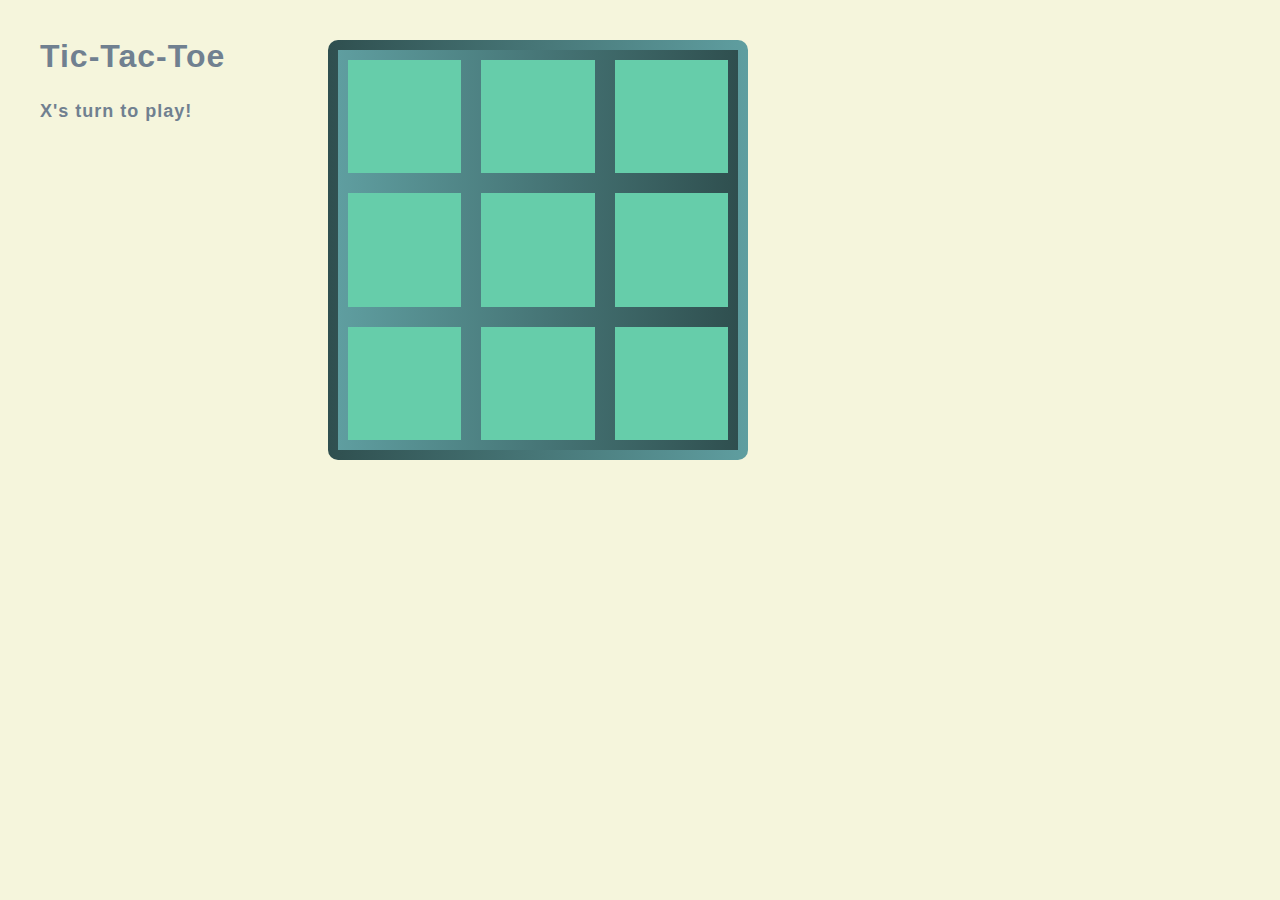
<file: index.html>
<!DOCTYPE html>
<html lang="en">
<head>
  <meta charset="UTF-8">
  <meta http-equiv="X-UA-Compatible" content="IE=edge">
  <meta name="viewport" content="width=device-width, initial-scale=1.0">
  <link rel="stylesheet" href="css/style.css">
  <title>Tic-Tac-Toe Game</title>
</head>
<body>
  <section id='info'>
    <h1>Tic-Tac-Toe</h1>
    <p class='status'>X's turn to play!</p>
    <div id='reset-button' class='button hidden'>Play Again</div>
  </section>
  <section id='boarder'>
    <section id='board'>
      <div class='cell' id='cell-0-0'></div>
      <div class='cell' id='cell-0-1'></div>
      <div class='cell' id='cell-0-2'></div>
      <div class='cell' id='cell-1-0'></div>
      <div class='cell' id='cell-1-1'></div>
      <div class='cell' id='cell-1-2'></div>
      <div class='cell' id='cell-2-0'></div>
      <div class='cell' id='cell-2-1'></div>
      <div class='cell' id='cell-2-2'></div>
    </section>
  </section>
  <script src="./js/main.js"></script>
</body>
</html>
</file>
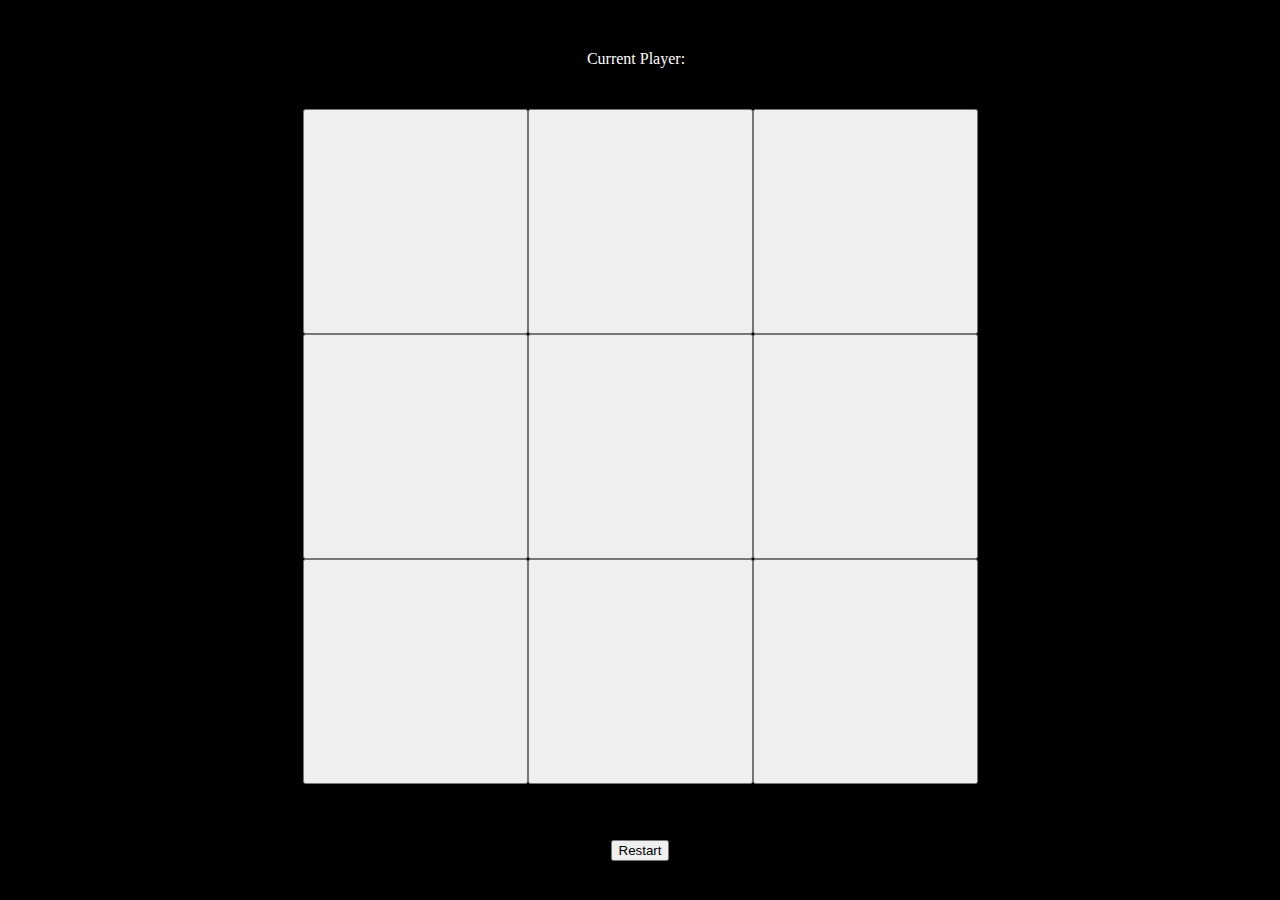
<file: main.html>
<!DOCTYPE html>
<html lang="en">
<head>
  <meta charset="UTF-8">
  <meta http-equiv="X-UA-Compatible" content="IE=edge">
  <meta name="viewport" content="width=device-width, initial-scale=1.0">
  <title>Tic Tac Toe Game</title>
  <link rel="stylesheet" href="./css/style2.css">
</head>
<body>
  <header>
    Current Player: &nbsp; <div id="current-player"></div> 
  </header>

  <section id="board">
    <button></button>
    <button></button>
    <button></button>
    <button></button>
    <button></button>
    <button></button>
    <button></button>
    <button></button>
    <button></button>
  </section>

  <footer>
    <p id="message"></p>
    <button>Restart</button>
  </footer>


  <script src="./js/main2.js"></script>
</body>
</html>
</file>
<file: css/style.css>
html, body {
  margin: 0;
  padding: 10px;
}

body {
  font-family: Ariel, sans-serif;
  display: flex;
  background: 
beige;
}

#info {
  margin: 20px;
  color: 
slategray;
  line-height: 2;
  font-size: 14;
  letter-spacing: 1px;
  font-weight: 500;
  width: 20%;
}

#boarder {
  background: linear-gradient(to left, 
cadetblue, 
darkslategray);
  border-radius: 10px;
  padding: 10px;
  margin: 20px;
  align-self: top;
  height: 400px;
}

#board {
  min-width: 400px;
  height: 400px;
  background: linear-gradient(to right, 
cadetblue, 
darkslategray);
  display: grid;
  grid-template-columns: repeat(3, 1fr);
  grid-template-rows: repeat(3, 1fr);
}

.cell {
  font-weight: 600;
  font-size: 4em;
  display: flex;
  align-items: center;
  justify-content: center;
  background: 
mediumaquamarine;
  margin: 10px;
  padding: 10px;
}

.button {
  display: inline-block;
  padding: 5px 10px;
  border: 1px solid 
#305050;
  border-radius: 5px;
  background: 
#538a8b;
  color: 
#fff;
  box-shadow: 2px 2px 
#305050;
}

.hidden {
  display: none;
}
.status {
  font-size: 18px;
  font-weight: bold;
}
.button:hover {
  position: relative;
  top: -2px;
  box-shadow: 2px 4px 
#305050;
}

h1 {
  margin-top: 0;
  line-height: 1;
}
</file>
<file: css/style2.css>
body{
  background-color: black;
  color: white;
  display: flex;
  flex-direction: column;
  height: 97.5vh;
}
body > *{
  flex: 1
}
#board{
  display: grid;
  grid-template-columns: auto auto auto;
  margin: 0 auto;
}

#board button{
  min-height:25vmin;
  width: 25vmin;
  font-size: 10rem;
}

header, footer{
  display: flex;
  flex-direction: column;
  align-items: center;
  justify-content: center;
  text-align: center;
}

#board button:disabled{
  color: black;
}
</file>
